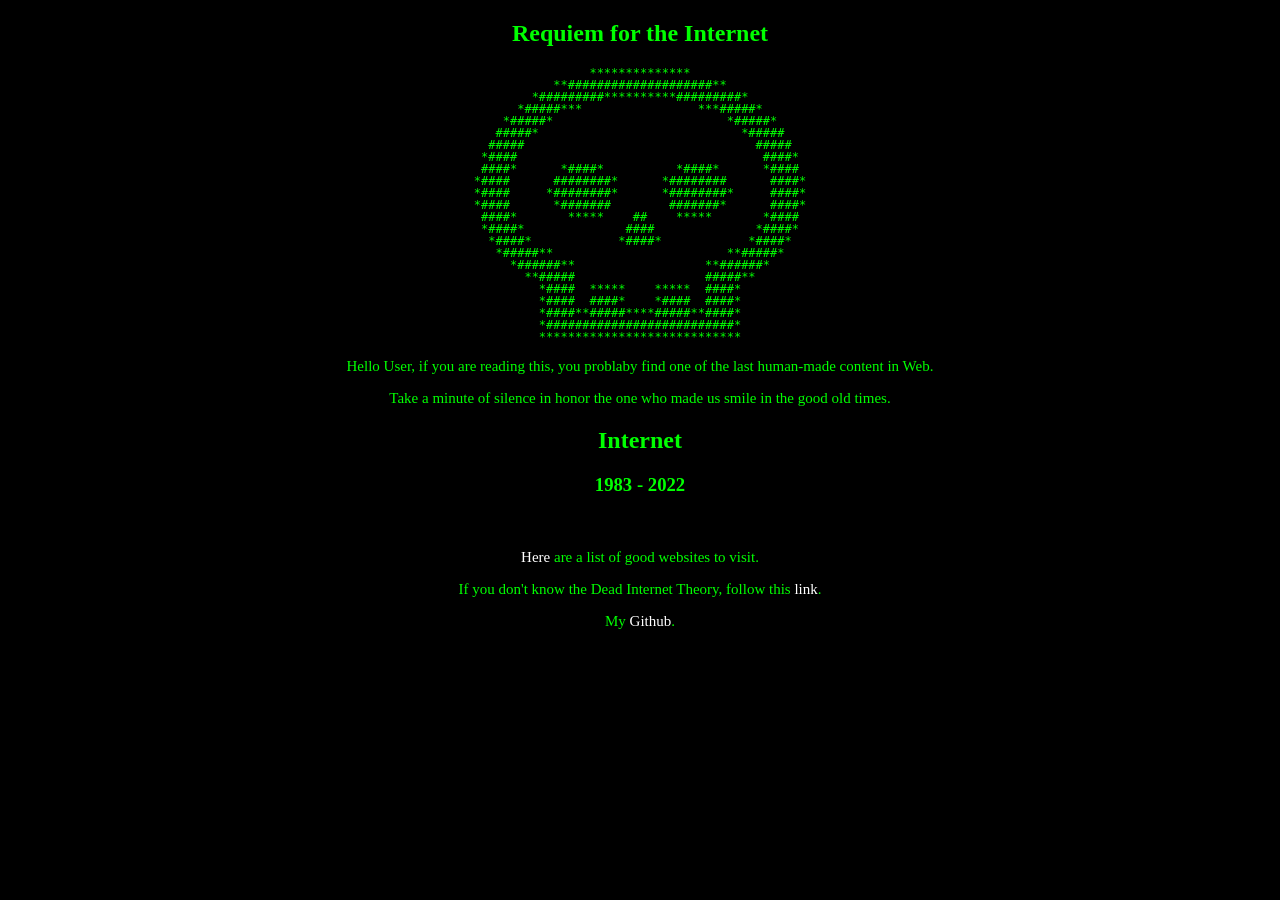
<file: index.html>
<!DOCTYPE html>
<html lang="en">
<head>
    <meta charset="UTF-8">
    <meta name="viewport" content="width=device-width, initial-scale=1.0">
    <title>Requiem for the Internet</title>
    <link rel="stylesheet" href="assets/style.css">
</head>
<body>
    <!--Ascii-->
    <section>
        <h1>Requiem for the Internet</h1>
        <spam class="ascii">**************</spam>
        <spam class="ascii">**####################**</spam>
        <spam class="ascii">*#########**********#########*</spam>
        <spam class="ascii">*#####***                ***#####*</spam>
        <spam class="ascii">*#####*                        *#####*</spam>
        <spam class="ascii">#####*                            *#####</spam>
        <spam class="ascii">#####                                #####</spam>
        <spam class="ascii">*####                                  ####*</spam>
        <spam class="ascii">####*      *####*          *####*      *####</spam>
        <spam class="ascii">*####      ########*      *########      ####*</spam>
        <spam class="ascii">*####     *########*      *########*     ####*</spam>
        <spam class="ascii">*####      *#######        #######*      ####*</spam>
        <spam class="ascii">####*       *****    ##    *****       *####</spam>
        <spam class="ascii">*####*              ####              *####*</spam>
        <spam class="ascii">*####*            *####*            *####*</spam>
        <spam class="ascii">*#####**                        **#####*</spam>
        <spam class="ascii">*######**                  **######*</spam>
        <spam class="ascii">**#####                  #####**</spam>
        <spam class="ascii">*####  *****    *****  ####*</spam>
        <spam class="ascii">*####  ####*    *####  ####*</spam>
        <spam class="ascii">*####**#####****#####**####*</spam>
        <spam class="ascii">*##########################*</spam>
        <spam class="ascii">****************************</spam>
    </section>
    <!--Text-->
    <section>
        <div class="text">
            <p>Hello User, if you are reading this, you problaby find one of the last human-made content in Web.</p>
            <p>Take a minute of silence in honor the one who made us smile in the good old times.</p>
            <h2>Internet</h2>
            <h3>1983 - 2022</h3>
    </section>
    <section class="end">
        <p><a href="content.html">Here</a> are a list of good websites to visit.</p>
        <p>If you don't know the Dead Internet Theory, follow this <a href="https://en.wikipedia.org/wiki/Dead_Internet_theory">link</a>.</p>
        <p>My <a href="https://github.com/Cassini0806">Github</a>.</p>
    </section>
</body>
</html>
</file>
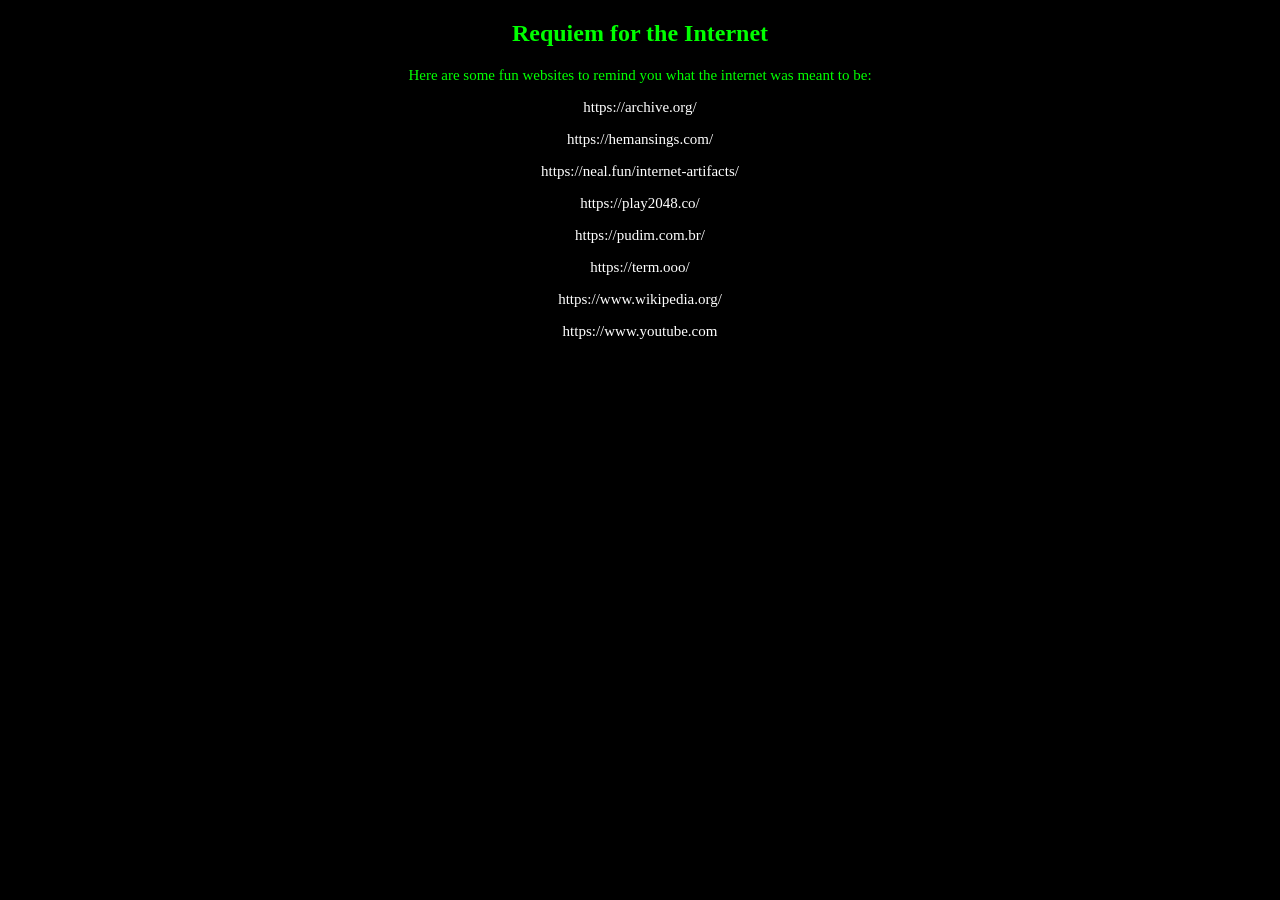
<file: content.html>
<!DOCTYPE html>
<html lang="en">
<head>
    <meta charset="UTF-8">
    <meta name="viewport" content="width=device-width, initial-scale=1.0">
    <title>Requiem for the Internet</title>
    <link rel="stylesheet" href="assets/style.css">
</head>
<body>
	<section>
		<h1>Requiem for the Internet</h1>
		<div class="text">
			<p>Here are some fun websites to remind you what the internet was meant to be:</p>
			<p><a href="https://archive.org/download/yu-yu-hakusho-720p/Yuyu%20Hakusho%20Completo%20Bluray%20720p%20Dublado/Yuyu%20Hakusho%20Completo%20Bluray%20720p%20Dublado/">https://archive.org/</a></p>
			<p><a href="https://hemansings.com/">https://hemansings.com/</a></p>
			<p><a href="https://neal.fun/internet-artifacts/">https://neal.fun/internet-artifacts/</a></p>
			<p><a href="https://play2048.co/">https://play2048.co/</a></p>
			<p><a href="https://pudim.com.br/">https://pudim.com.br/</a></p>
			<p><a href="https://term.ooo/">https://term.ooo/</a></p>
			<p><a href="https://en.wikipedia.org/wiki/Wikipedia:Unusual_articles">https://www.wikipedia.org/</a></p>
			<p><a href="https://www.youtube.com/watch?v=kSqJBcZGSGA">https://www.youtube.com</a></p>
		</div>
	</section>
</body>
</html>
</file>
<file: assets/style.css>
:root{
    --green: #0f0;
    --black: #000;
    --almost-black: #101010;
}

body{
    color: var(--green);
    background-color: var(--black);
}

h1, h2, h3{
    text-align: center;
}

p{
    font-size: 15px;
    text-align: center;
}

.ascii{
    display: flex;
    justify-content: center; 
    align-items: center; 
    overflow: hidden; 
    font-family: monospace;
    font-size: 12px;
    line-height: 1; 
    white-space: pre;
    margin: 0;
}

a{
    text-decoration: none;
    color: white;
}

.end{
    /*border-top: 1px solid var(--green);*/
    padding-top: 20px
}
</file>
